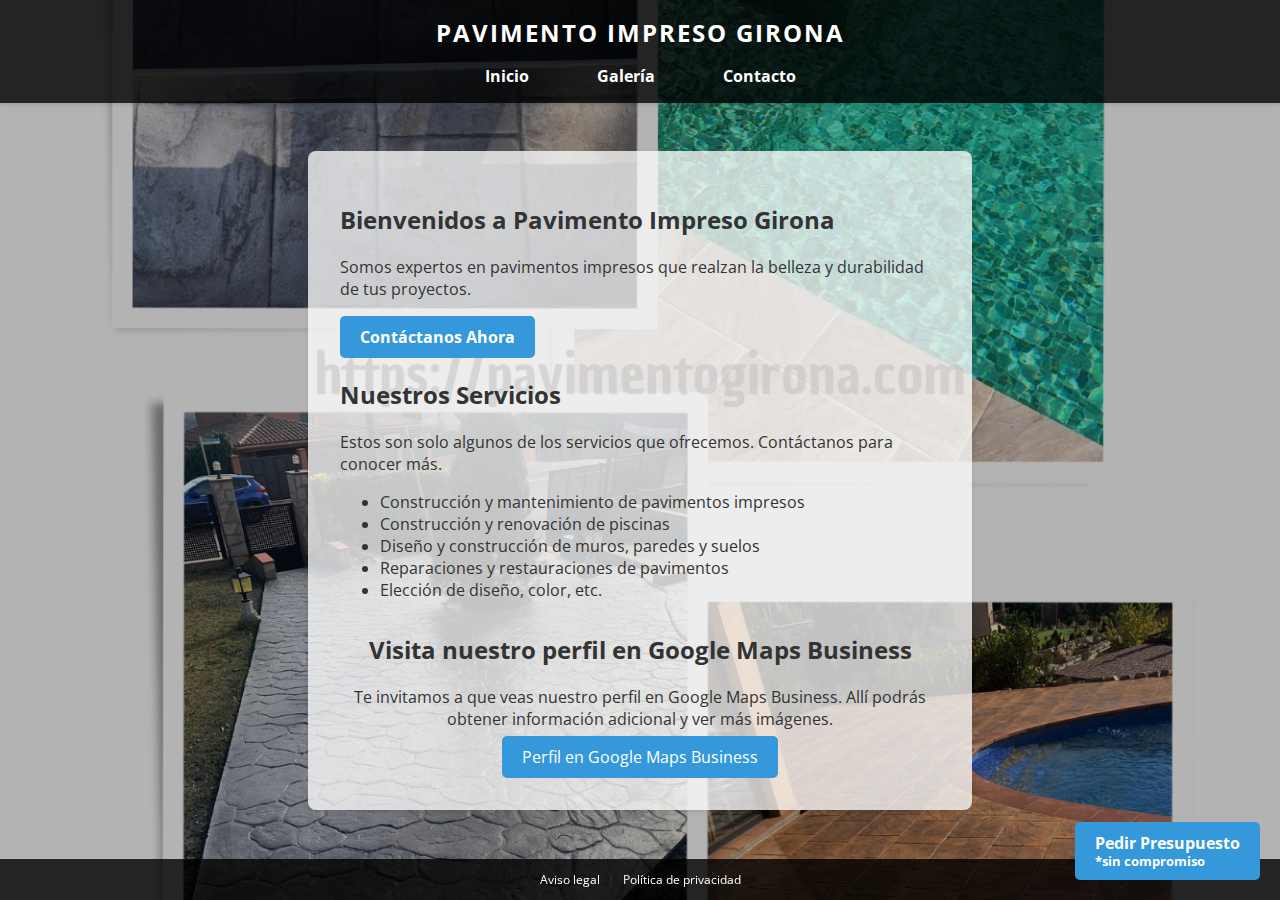
<file: index.html>
<!DOCTYPE html>
<html lang="es">

<head>
    <meta charset="UTF-8">
    <meta name="viewport" content="width=device-width, initial-scale=1.0">
    <title>Pavimento Impreso Girona</title>
    <meta name="description"
        content="Somos expertos en pavimentos impresos en Girona y alrededores. Ofrecemos construcción, mantenimiento y diseño de pavimentos impresos, muros y más. ¡Contáctanos para un presupuesto sin compromiso!">
    <meta name="keywords"
        content="pavimento impreso, Girona, construcción, mantenimiento, diseño, pavimentos, Girona, Figueres, Blanes, Lloret de Mar, Cadaqués, Roses, Tossa de Mar, Palafrugell, Palamós, Olot">
    <meta name="author" content="Pavimento Impreso Girona">
    <meta name="robots" content="index, follow">
    <meta property="og:title" content="Pavimento Impreso Girona">
    <meta property="og:description"
        content="Somos expertos en pavimentos impresos en Girona y alrededores. Ofrecemos construcción, mantenimiento y diseño de pavimentos impresos, muros y más. ¡Contáctanos para un presupuesto sin compromiso!">
    <meta property="og:image" content="/img_pavimentogirona/fondo_pavimentogirona-com.png">
    <meta property="og:url" content="https://www.pavimentogirona.com">
    <meta name="twitter:card" content="summary_large_image">
    <link href="https://fonts.googleapis.com/css2?family=Open+Sans:wght@400;600&display=swap" rel="stylesheet">

    <link rel="icon" href="favicon.ico" type="image/x-icon">

    <!-- Google tag (gtag.js) -->
    <script async src="https://www.googletagmanager.com/gtag/js?id=G-Q6JGJ74P10"></script>
    <script>
        window.dataLayer = window.dataLayer || [];
        function gtag(){dataLayer.push(arguments);}
        gtag('js', new Date());

        gtag('config', 'G-Q6JGJ74P10');
    </script>

    <script type="application/ld+json">
    {
        "@context": "https://schema.org",
        "@type": "LocalBusiness",
        "name": "Pavimento Impreso Girona",
        "description": "Somos expertos en pavimentos impresos en Girona y alrededores. Ofrecemos construcción, mantenimiento y diseño de pavimentos impresos, muros y más.",
        "image": "https://www.pavimentogirona.com/img_pavimentogirona/fondo_pavimentogirona-com.png",
        "address": {
            "@type": "PostalAddress",
            "addressLocality": "Girona",
            "addressRegion": "Catalonia",
            "addressCountry": "Spain"
        },
        "telephone": "+34 664 844 830",
        "url": "https://www.pavimentogirona.com"
    }
    </script>

    <style>
        body {
            font-family: 'Open Sans', sans-serif;
            margin: 0;
            color: #333;
            background: #f1f1f1 url('/img_pavimentogirona/fondo_pavimentogirona-com.png') center/cover no-repeat fixed;
        }

        header {
            background-color: rgba(0, 0, 0, 0.8);
            color: white;
            padding: 1rem 0;
            text-align: center;
            position: sticky;
            top: 0;
            z-index: 1000;
            box-shadow: 0 2px 4px rgba(0, 0, 0, 0.1);
            display: flex;
            flex-direction: column;
            align-items: center;
        }

        header h1 {
            margin: 0;
            font-weight: 700;
            font-size: 1.5rem;
            letter-spacing: 2px;
            text-transform: uppercase;
        }

        header nav {
            margin-top: 1rem;
        }

        header nav a {
            color: white;
            text-decoration: none;
            font-weight: bold;
            margin: 0 1rem;
            padding: 0.5rem 1rem;
            border-radius: 5px;
            position: relative;
            transition: background-color 0.3s ease;
        }

        header nav a:hover {
            background-color: rgba(255, 255, 255, 0.2);
        }

        header nav a::after {
            content: '';
            position: absolute;
            bottom: -3px;
            left: 0;
            width: 100%;
            height: 2px;
            background-color: transparent;
            transition: background-color 0.3s ease;
        }

        header nav a:hover::after {
            background-color: white;
        }

        main {
            padding: 2rem;
            background-color: #ffffffc2;
            box-shadow: 0 2px 4px rgba(0, 0, 0, 0.1);
            border-radius: 8px;
            max-width: 600px;
            margin: 3rem auto 2rem;
        }

        @media (max-width: 768px) {
            main {
                max-width: 80%;
            }
        }

        #google-maps {
            text-align: center;
            margin-top: 2rem;
        }

        #google-maps a {
            display: inline-block;
            margin-top: -15px;
            padding: 10px 20px;
            background-color: #3498db;
            color: white;
            text-decoration: none;
            border-radius: 5px;
            transition: background-color 0.3s ease;
        }

        #google-maps a:hover {
            background-color: #2980b9;
        }

        .contact-buttons {
            position: fixed;
            bottom: 20px;
            right: 20px;
            z-index: 1000;
            transition: all 0.3s ease-in-out;
            /* Animación suave */
        }

        .btn-request-quote {
            display: inline-block;
            background-color: #3498db;
            color: #fff;
            padding: 10px 20px;
            border-radius: 5px;
            text-decoration: none;
            font-weight: bold;
        }

        .btn-request-quote span {
            font-size: 0.8em;
            display: block;
            margin-top: -20px;
        }

        .sticky {
            position: static;
            transition: all 0.3s ease-in-out;
            /* Animación suave */
        }

        footer {
            text-align: center;
            padding: -15px;
            background-color: rgba(0, 0, 0, 0.8);
            position: fixed;
            width: 100%;
            bottom: 0;
            font-size: 12px;
        }

        footer a {
            text-decoration: none;
            color: white;
            margin: 0 5px;
        }

        footer a:hover {
            text-decoration: underline;
        }

        .fade-in {
            opacity: 0;
            transition: opacity 1s ease-in-out;
        }

        .fade-in.visible {
            opacity: 1;
        }

        .slide-in {
            transform: translateY(-100%);
            transition: transform 1s ease-in-out;
        }

        .slide-in.visible {
            transform: translateY(0);
        }

        .zoom-in {
            transform: scale(0);
            transition: transform 1s ease-in-out;
        }

        .zoom-in.visible {
            transform: scale(1);
        }
    </style>
</head>

<body>
    <header>
        <h1 class="header-title">Pavimento Impreso Girona</h1>
        <nav>
            <a href="#home" class="nav-link">Inicio</a>
            <a href="galeria.html" class="nav-link">Galería</a>
            <a href="contact.html" class="nav-link">Contacto</a>
        </nav>
    </header>
    <main>
        <div class="content fade-in">
            <section id="home" class="slide-in">
                <h2>Bienvenidos a Pavimento Impreso Girona</h2>
                <p>Somos expertos en pavimentos impresos que realzan la belleza y durabilidad de tus proyectos.</p>
                <a href="contact.html" class="btn-request-quote">Contáctanos Ahora</a>
            </section>
            <section id="services" class="zoom-in">
                <h2>Nuestros Servicios</h2>
                <p>Estos son solo algunos de los servicios que ofrecemos. Contáctanos para conocer más.</p>
                <ul>
                    <li>Construcción y mantenimiento de pavimentos impresos</li>
                    <li>Construcción y renovación de piscinas</li>
                    <li>Diseño y construcción de muros, paredes y suelos</li>
                    <li>Reparaciones y restauraciones de pavimentos</li>
                    <li>Elección de diseño, color, etc.</li>
                </ul>
            </section>
            <section id="google-maps" class="fade-in">
                <h2>Visita nuestro perfil en Google Maps Business</h2>
                <p>Te invitamos a que veas nuestro perfil en Google Maps Business. Allí podrás obtener información
                    adicional y ver más imágenes.</p>
                <a href="https://maps.app.goo.gl/RmRuY1nch74ha8w69" target="_blank">Perfil en Google Maps Business</a>
            </section>
        </div>
    </main>

    <!-- Botón para pedir presupuesto -->
    <div class="contact-buttons">
        <a href="tel:+34664844830" class="btn-request-quote">Pedir Presupuesto <span class="h2r"><br>*sin
                compromiso</span></a>
    </div>

    <script src="animations.js"></script>

    <footer>
        <p><a href="/av_html/ap.html">Aviso legal</a> | <a href="av_html/ap.html">Política de privacidad</a>
        </p>
    </footer>
</body>

</html>
</file>
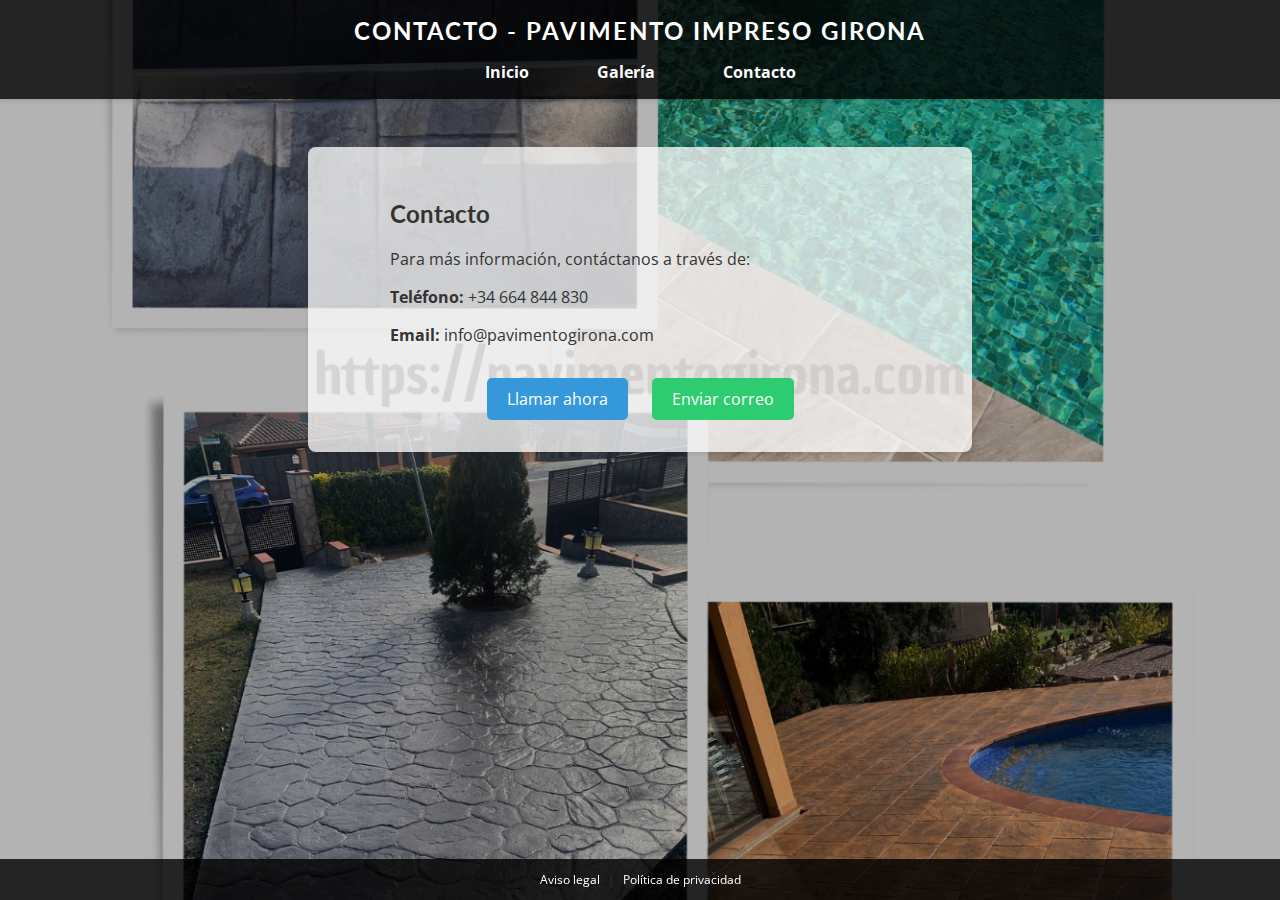
<file: contact.html>
<!DOCTYPE html>
<html lang="es">

<head>
    <meta charset="UTF-8">
    <meta name="viewport" content="width=device-width, initial-scale=1.0">
    <title>Pavimento Impreso Girona</title>
    <meta name="description"
        content="Somos expertos en pavimentos impresos en Girona y alrededores. Ofrecemos construcción, mantenimiento y diseño de pavimentos impresos, muros y más. ¡Contáctanos para un presupuesto sin compromiso!">
    <meta name="keywords"
        content="pavimento impreso, Girona, construcción, mantenimiento, diseño, pavimentos, Girona, Figueres, Blanes, Lloret de Mar, Cadaqués, Roses, Tossa de Mar, Palafrugell, Palamós, Olot">
    <meta name="author" content="Pavimento Impreso Girona">
    <link href="https://fonts.googleapis.com/css2?family=Lato:wght@400;700&family=Open+Sans:wght@400;600&display=swap"
        rel="stylesheet">
    <link rel="stylesheet" href="https://cdnjs.cloudflare.com/ajax/libs/animate.css/4.1.1/animate.min.css">

    <link rel="icon" href="favicon.ico" type="image/x-icon">

    <!-- Google tag (gtag.js) -->
    <script async src="https://www.googletagmanager.com/gtag/js?id=G-Q6JGJ74P10"></script>
    <script>
        window.dataLayer = window.dataLayer || [];
        function gtag(){dataLayer.push(arguments);}
        gtag('js', new Date());

        gtag('config', 'G-Q6JGJ74P10');
    </script>

    <style>
        body {
            font-family: 'Open Sans', sans-serif;
            margin: 0;
            padding: 0;
            color: #333;
            background-color: #f1f1f1;
            background-image: url('/img_pavimentogirona/fondo_pavimentogirona-com.png');
            background-position: center;
            background-size: cover;
            background-repeat: no-repeat;
            background-attachment: fixed;
        }

        header {
            background-color: rgba(0, 0, 0, 0.8);
            color: white;
            padding: 1rem 0;
            text-align: center;
            position: sticky;
            top: 0;
            z-index: 1000;
            box-shadow: 0 2px 4px rgba(0, 0, 0, 0.1);
        }

        header h1 {
            margin: 0;
            font-family: 'Lato', sans-serif;
            font-weight: 700;
            font-size: 1.5rem;
            letter-spacing: 2px;
            text-transform: uppercase;
        }

        header nav {
            margin-top: 1rem;
        }

        header nav a {
            color: white;
            text-decoration: none;
            font-weight: bold;
            margin: 0 1rem;
            padding: 0.5rem 1rem;
            border-radius: 5px;
            transition: background-color 0.3s ease;
            position: relative;
        }

        header nav a::after {
            content: '';
            position: absolute;
            bottom: -3px;
            left: 0;
            width: 100%;
            height: 2px;
            background-color: transparent;
            transition: background-color 0.3s ease;
        }

        header nav a:hover::after {
            background-color: white;
        }


        h2 {
            font-family: 'Lato', sans-serif;
        }

        main {
            padding: 2rem;
            background-color: #ffffffc2;
            box-shadow: 0 2px 4px rgba(0, 0, 0, 0.1);
            border-radius: 8px;
            max-width: 600px;
            margin: 3rem auto 2rem;
        }

        .content {
            max-width: 500px;
            margin: 0 auto;
        }

        .contact-buttons {
            text-align: center;
            margin-top: 2rem;
        }

        .btn-call,
        .btn-email {
            display: inline-block;
            padding: 10px 20px;
            margin: 0 10px;
            border: none;
            border-radius: 5px;
            font-size: 16px;
            text-decoration: none;
            transition: background-color 0.3s ease;
        }

        .btn-call {
            background-color: #3498db;
            color: white;
        }

        .btn-email {
            background-color: #2ecc71;
            color: white;
        }

        .btn-call:hover,
        .btn-email:hover {
            background-color: #2980b9;
        }

        footer {
            text-align: center;
            padding: -15px;
            background-color: rgba(0, 0, 0, 0.8);
            position: fixed;
            width: 100%;
            bottom: 0;
            font-size: 12px;
        }

        footer a {
            text-decoration: none;
            color: white;
            margin: 0 5px;
        }

        footer a:hover {
            text-decoration: underline;
        }

        .fade-in {
            opacity: 0;
            transition: opacity 1s ease-in-out;
        }

        .fade-in.visible {
            opacity: 1;
        }

        .slide-in {
            transform: translateY(-100%);
            transition: transform 1s ease-in-out;
        }

        .slide-in.visible {
            transform: translateY(0);
        }

        .zoom-in {
            transform: scale(0);
            transition: transform 1s ease-in-out;
        }

        .zoom-in.visible {
            transform: scale(1);
        }
    </style>
</head>

<body>
    <header>
        <h1 class="header-title">Contacto - Pavimento Impreso Girona</h1>
        <nav>
            <a href="index.html" class="nav-link">Inicio</a>
            <a href="galeria.html" class="nav-link">Galería</a>
            <a href="contact.html" class="nav-link">Contacto</a>
        </nav>
    </header>
    <main class="animate__animated animate__fadeInUp fade-in">
        <div class="content slide-in">
            <h2>Contacto</h2>
            <p>Para más información, contáctanos a través de:</p>
            <p><strong>Teléfono:</strong> +34 664 844 830</p>
            <p><strong>Email:</strong> info@pavimentogirona.com</p>

            <!-- Botones de acción -->
            <div class="contact-buttons zoom-in">
                <a href="tel:+34664844830" class="btn-call">Llamar ahora</a>
                <a href="mailto:info@pavimentogirona.com" class="btn-email">Enviar correo</a>
            </div>
        </div>
    </main>


    <footer>
        <p><a href="/av_html/ap.html">Aviso legal</a> | <a href="av_html/ap.html">Política de privacidad</a>
        </p>
    </footer>

    <script src="animations.js"></script>

</body>

</html>
</file>
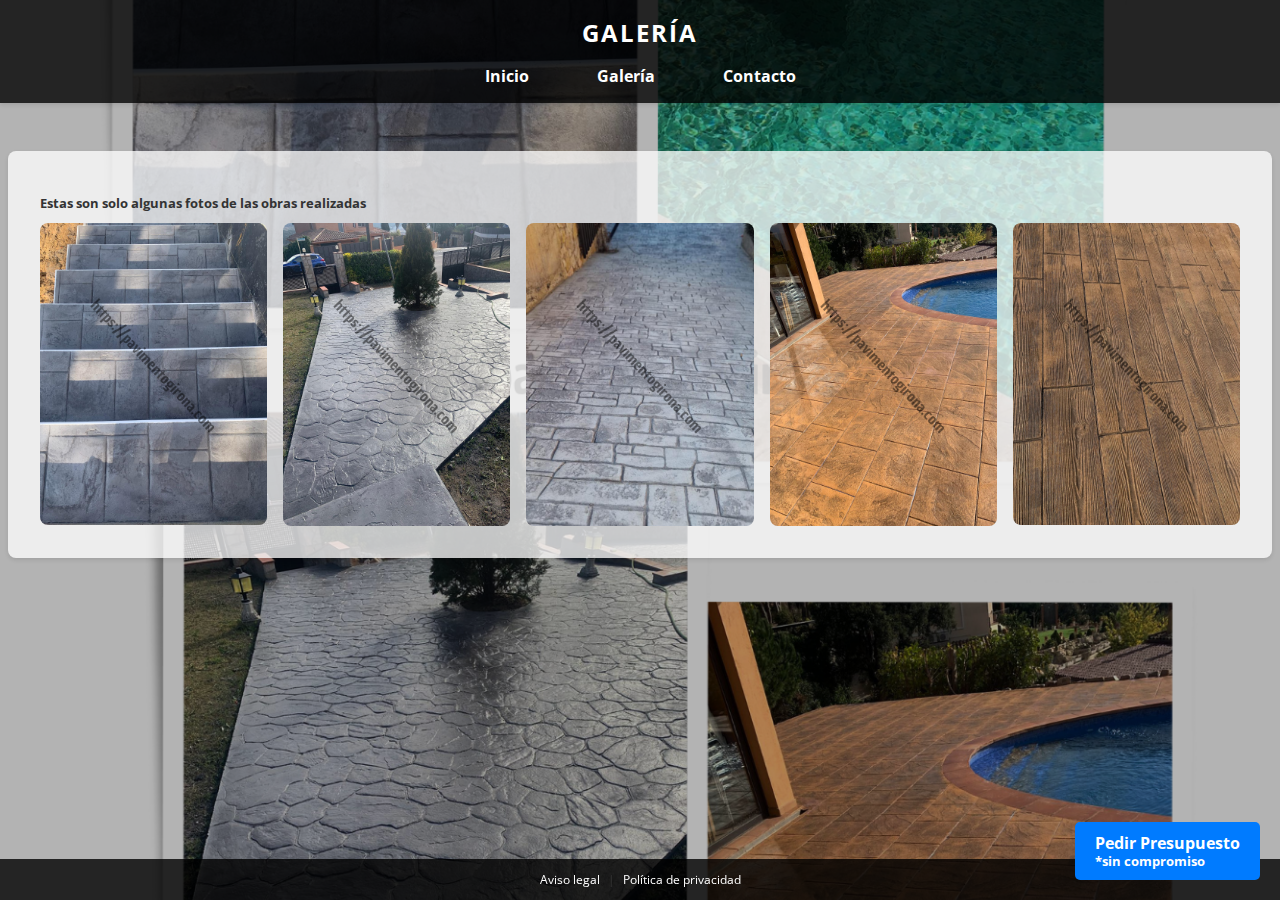
<file: galeria.html>
<!DOCTYPE html>
<html lang="es">

<head>
    <meta charset="UTF-8">
    <meta name="viewport" content="width=device-width, initial-scale=1.0">
    <title>Galería - Pavimento Impreso Girona</title>
    <meta name="description" content="Descubre nuestra galería de pavimentos impresos en Girona y alrededores.">
    <meta name="keywords" content="galería, pavimento impreso, Girona, proyectos, imágenes">
    <meta name="author" content="Pavimento Impreso Girona">
    <meta name="robots" content="index, follow">
    <meta property="og:title" content="Galería - Pavimento Impreso Girona">
    <meta property="og:description" content="Descubre nuestra galería de pavimentos impresos en Girona y alrededores.">
    <meta property="og:image" content="/img_pavimentogirona/fondo_pavimentogirona-com.png">
    <meta property="og:url" content="https://www.pavimentogirona.com/galeria.html">
    <meta name="twitter:card" content="summary_large_image">
    <link href="https://fonts.googleapis.com/css2?family=Open+Sans:wght@400;600&display=swap" rel="stylesheet">

    <link rel="icon" href="favicon.ico" type="image/x-icon">

    <!-- Google tag (gtag.js) -->
    <script async src="https://www.googletagmanager.com/gtag/js?id=G-Q6JGJ74P10"></script>
    <script>
        window.dataLayer = window.dataLayer || [];
        function gtag(){dataLayer.push(arguments);}
        gtag('js', new Date());

        gtag('config', 'G-Q6JGJ74P10');
    </script>

    <script type="application/ld+json">
    {
        "@context": "https://schema.org",
        "@type": "ImageGallery",
        "name": "Galería - Pavimento Impreso Girona",
        "description": "Descubre nuestra galería de pavimentos impresos en Girona y alrededores.",
        "image": [
            "https://www.pavimentogirona.com/img_pavimentogirona/img1.png",
            "https://www.pavimentogirona.com/img_pavimentogirona/img2.png",
            "https://www.pavimentogirona.com/img_pavimentogirona/img3.png",
            "https://www.pavimentogirona.com/img_pavimentogirona/img4.png",
            "https://www.pavimentogirona.com/img_pavimentogirona/img5.png"
        ],
        "url": "https://www.pavimentogirona.com/galeria.html"
    }
    </script>

    <style>
        body {
            font-family: 'Open Sans', sans-serif;
            margin: 0;
            color: #333;
            background: #f1f1f1 url('/img_pavimentogirona/fondo_pavimentogirona-com.png') center/cover no-repeat fixed;
        }

        header {
            background-color: rgba(0, 0, 0, 0.8);
            color: white;
            padding: 1rem 0;
            text-align: center;
            position: sticky;
            top: 0;
            z-index: 1000;
            box-shadow: 0 2px 4px rgba(0, 0, 0, 0.1);
        }

        header h1 {
            margin: 0;
            font-weight: 700;
            font-size: 1.5rem;
            letter-spacing: 2px;
            text-transform: uppercase;
        }

        header nav {
            margin-top: 1rem;
        }

        header nav a {
            color: white;
            text-decoration: none;
            font-weight: bold;
            margin: 0 1rem;
            padding: 0.5rem 1rem;
            border-radius: 5px;
            position: relative;
        }

        header nav a::after {
            content: '';
            position: absolute;
            bottom: -3px;
            left: 0;
            width: 100%;
            height: 2px;
            background-color: transparent;
        }

        header nav a:hover::after {
            background-color: white;
        }

        main {
            padding: 2rem;
            background-color: #ffffffc2;
            box-shadow: 0 2px 4px rgba(0, 0, 0, 0.1);
            border-radius: 8px;
            max-width: 1200px;
            margin: 3rem auto;
            opacity: 0;
            transform: translateY(20px);
            animation: fadeIn 1s forwards;
        }

        .gallery {
            display: grid;
            grid-template-columns: repeat(auto-fill, minmax(200px, 1fr));
            gap: 1rem;
        }

        .gallery img {
            width: 100%;
            border-radius: 8px;
            transition: transform 0.3s, box-shadow 0.3s;
            cursor: pointer;
        }

        .gallery img:hover {
            transform: scale(1.1);
            box-shadow: 0 4px 8px rgba(0, 0, 0, 0.2);
        }

        @media (max-width: 768px) {
            main {
                max-width: 90%;
            }

            .gallery {
                grid-template-columns: repeat(auto-fill, minmax(150px, 1fr));
            }
        }

        .contact-buttons {
            position: fixed;
            bottom: 20px;
            right: 20px;
            z-index: 1000;
            transition: transform 0.3s ease-in-out;
        }

        .btn-request-quote {
            display: inline-block;
            background-color: #007bff;
            color: #fff;
            padding: 10px 20px;
            border-radius: 5px;
            text-decoration: none;
            font-weight: bold;
            transition: background-color 0.3s ease, transform 0.3s ease;
        }

        .btn-request-quote:hover {
            background-color: #0056b3;
            transform: scale(1.1);
        }

        .btn-request-quote span {
            font-size: 0.8em;
            display: block;
            margin-top: -20px;
        }

        @keyframes fadeIn {
            to {
                opacity: 1;
                transform: translateY(0);
            }
        }

        @keyframes fadeInImages {
            from {
                opacity: 0;
                transform: scale(0.9);
            }

            to {
                opacity: 1;
                transform: scale(1);
            }
        }

        .gallery img {
            animation: fadeInImages 1s ease-in-out;
        }

        .gallery img:nth-child(1) {
            animation-delay: 0.1s;
        }

        .gallery img:nth-child(2) {
            animation-delay: 0.2s;
        }

        .gallery img:nth-child(3) {
            animation-delay: 0.3s;
        }

        .gallery img:nth-child(4) {
            animation-delay: 0.4s;
        }

        .gallery img:nth-child(5) {
            animation-delay: 0.5s;
        }

        /* Modal Styles */
        .modal {
            display: none;
            position: fixed;
            z-index: 1001;
            padding-top: 60px;
            left: 0;
            top: 0;
            width: 100%;
            height: 100%;
            overflow: auto;
            background-color: rgba(0, 0, 0, 0.9);
            animation: fadeInModal 0.5s forwards;
        }

        .modal-content {
            margin: auto;
            display: block;
            width: 80%;
            max-width: 700px;
        }

        .modal-content,
        .close {
            animation: zoom 0.6s;
        }

        .close {
            position: absolute;
            top: 15px;
            right: 35px;
            color: #fff;
            font-size: 40px;
            font-weight: bold;
            transition: 0.3s;
        }

        .close:hover,
        .close:focus {
            color: #bbb;
            text-decoration: none;
            cursor: pointer;
        }

        @keyframes zoom {
            from {
                transform: scale(0)
            }

            to {
                transform: scale(1)
            }
        }

        @keyframes fadeInModal {
            from {
                opacity: 0
            }

            to {
                opacity: 1
            }
        }

        footer {
            text-align: center;
            padding: -15px;
            background-color: rgba(0, 0, 0, 0.8);
            position: fixed;
            width: 100%;
            bottom: 0;
            font-size: 12px;
        }

        footer a {
            text-decoration: none;
            color: white;
            margin: 0 5px;
        }

        footer a:hover {
            text-decoration: underline;
        }

        .h2main {
            font-size: 13px;
        }

        .fade-in {
            opacity: 0;
            transition: opacity 1s ease-in-out;
        }

        .fade-in.visible {
            opacity: 1;
        }

        .slide-in {
            transform: translateY(-100%);
            transition: transform 1s ease-in-out;
        }

        .slide-in.visible {
            transform: translateY(0);
        }

        .zoom-in {
            transform: scale(0);
            transition: transform 1s ease-in-out;
        }

        .zoom-in.visible {
            transform: scale(1);
        }
    </style>
</head>

<body>
    <header>
        <h1 class="header-title">Galería</h1>
        <nav>
            <a href="index.html" class="nav-link">Inicio</a>
            <a href="galeria.html" class="nav-link">Galería</a>
            <a href="contact.html" class="nav-link">Contacto</a>
        </nav>
    </header>
    <main class="fade-in">
        <h2 class="h2main slide-in">Estas son solo algunas fotos de las obras realizadas</h2>
        <section class="gallery zoom-in">
            <img src="/img_pavimentogirona/img1.png" alt="Pavimento Impreso Girona Imagen 1" onclick="openModal(this)">
            <img src="/img_pavimentogirona/img2.png" alt="Pavimento Impreso Girona Imagen 2" onclick="openModal(this)">
            <img src="/img_pavimentogirona/img3.png" alt="Pavimento Impreso Girona Imagen 3" onclick="openModal(this)">
            <img src="/img_pavimentogirona/img4.png" alt="Pavimento Impreso Girona Imagen 4" onclick="openModal(this)">
            <img src="/img_pavimentogirona/img5.png" alt="Pavimento Impreso Girona Imagen 5" onclick="openModal(this)">
        </section>
    </main>

    <div id="myModal" class="modal">
        <span class="close" onclick="closeModal()">&times;</span>
        <img class="modal-content" id="img01">
    </div>

    <!-- Botón para pedir presupuesto -->
    <div class="contact-buttons">
        <a href="tel:+34664844830" class="btn-request-quote">Pedir Presupuesto <span class="h2r"><br>*sin
                compromiso</span></a>
    </div>

    <script src="animations.js"></script>

    <script>
        window.onscroll = function () { scrollFunction(); animateOnScroll(); };

        function scrollFunction() {
            if (document.body.scrollTop > 20 || document.documentElement.scrollTop > 20) {
                document.querySelector(".contact-buttons").style.transform = "translateY(0)";
            } else {
                document.querySelector(".contact-buttons").style.transform = "translateY(20px)";
            }
        }

        function openModal(element) {
            document.getElementById("myModal").style.display = "block";
            document.getElementById("img01").src = element.src;
        }

        function closeModal() {
            document.getElementById("myModal").style.display = "none";
        }
    </script>


    <footer>
        <p><a href="/av_html/ap.html">Aviso legal</a> | <a href="av_html/ap.html">Política de privacidad</a>
        </p>
    </footer>
</body>

</html>
</file>
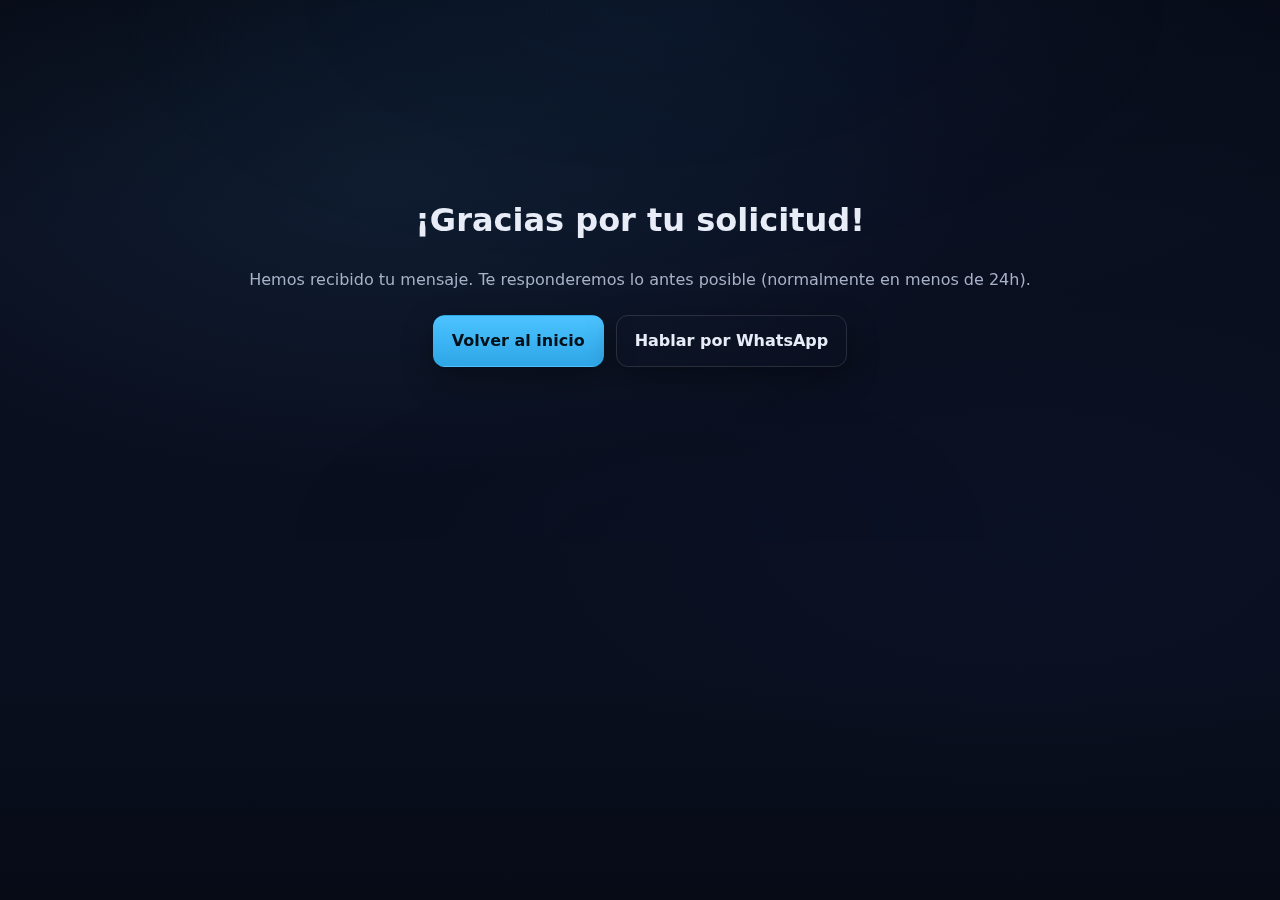
<file: thank-you.html>
<!DOCTYPE html>
<html lang="es">
<head>
    <meta charset="utf-8">
    <meta name="viewport" content="width=device-width, initial-scale=1">
    <title>Gracias | Pavimento impreso Girona</title>
    <meta name="robots" content="noindex">
    <link rel="stylesheet" href="assets/css/styles.css">
    <link rel="icon" href="assets/img/favicon.ico" type="image/x-icon">
    <link rel="shortcut icon" href="assets/img/favicon.ico">

    <!-- Google tag (gtag.js) -->
    <script async src="https://www.googletagmanager.com/gtag/js?id=AW-17706570558">
    </script>
    <script>
      window.dataLayer = window.dataLayer || [];
      function gtag(){dataLayer.push(arguments);}
      gtag('js', new Date());

      gtag('config', 'AW-17706570558');
    </script>
    <!-- Event snippet for Page view conversion page -->
    <script>
      gtag('event', 'conversion', {'send_to': 'AW-17706570558/P_W6CLW6yLobEL6mk_tB'});
    </script>
    <!-- Event snippet for Page view conversion page -->
    <script>
    function gtag_report_conversion(url) {
      var callback = function () {
        if (typeof(url) != 'undefined' && url) {
          // Si es un hash/ancla, no redirigir (dejar que el navegador maneje el scroll)
          if (url.indexOf('#') === 0) {
            return;
          }
          // Si es una URL externa o absoluta, abrir normalmente
          if (url.indexOf('http') === 0 || url.indexOf('//') === 0) {
            window.location = url;
          } else {
            // URL relativa
            window.location.href = url;
          }
        }
      };
      gtag('event', 'conversion', {
          'send_to': 'AW-17706570558/P_W6CLW6yLobEL6mk_tB',
          'event_callback': callback
      });
      return false;
    }
    </script>
</head>
<body>
    <main class="section" style="min-height:60vh; display:flex; align-items:center;">
        <div class="container" data-animate>
            <header class="section-header" style="text-align:center">
                <h1>¡Gracias por tu solicitud!</h1>
                <p>Hemos recibido tu mensaje. Te responderemos lo antes posible (normalmente en menos de 24h).</p>
            </header>
            <div style="display:flex; gap:12px; justify-content:center;">
                <a class="btn btn-primary" href="index.html#inicio">Volver al inicio</a>
                <a class="btn btn-outline" href="https://wa.me/34664844830" target="_blank" rel="noopener">Hablar por WhatsApp</a>
            </div>
        </div>
    </main>
    <script src="assets/js/main.js"></script>
</body>
</html>
</file>
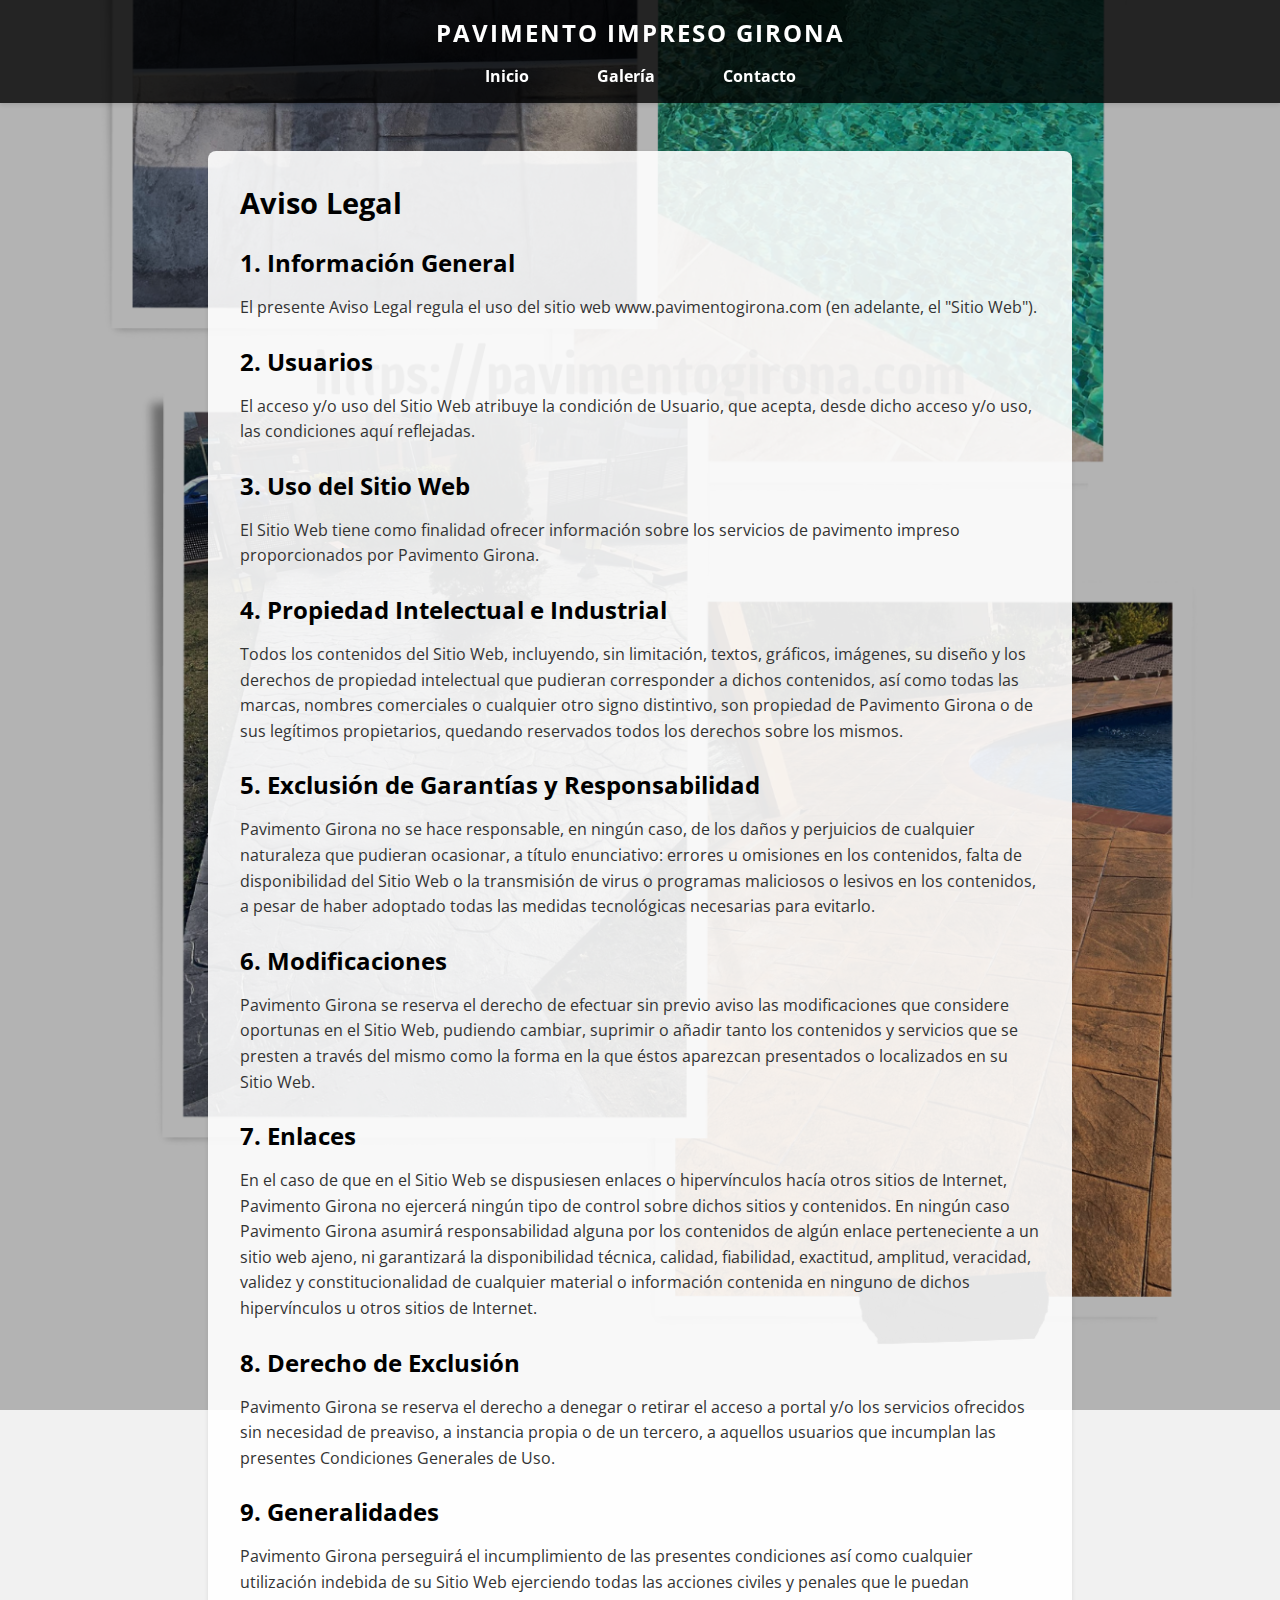
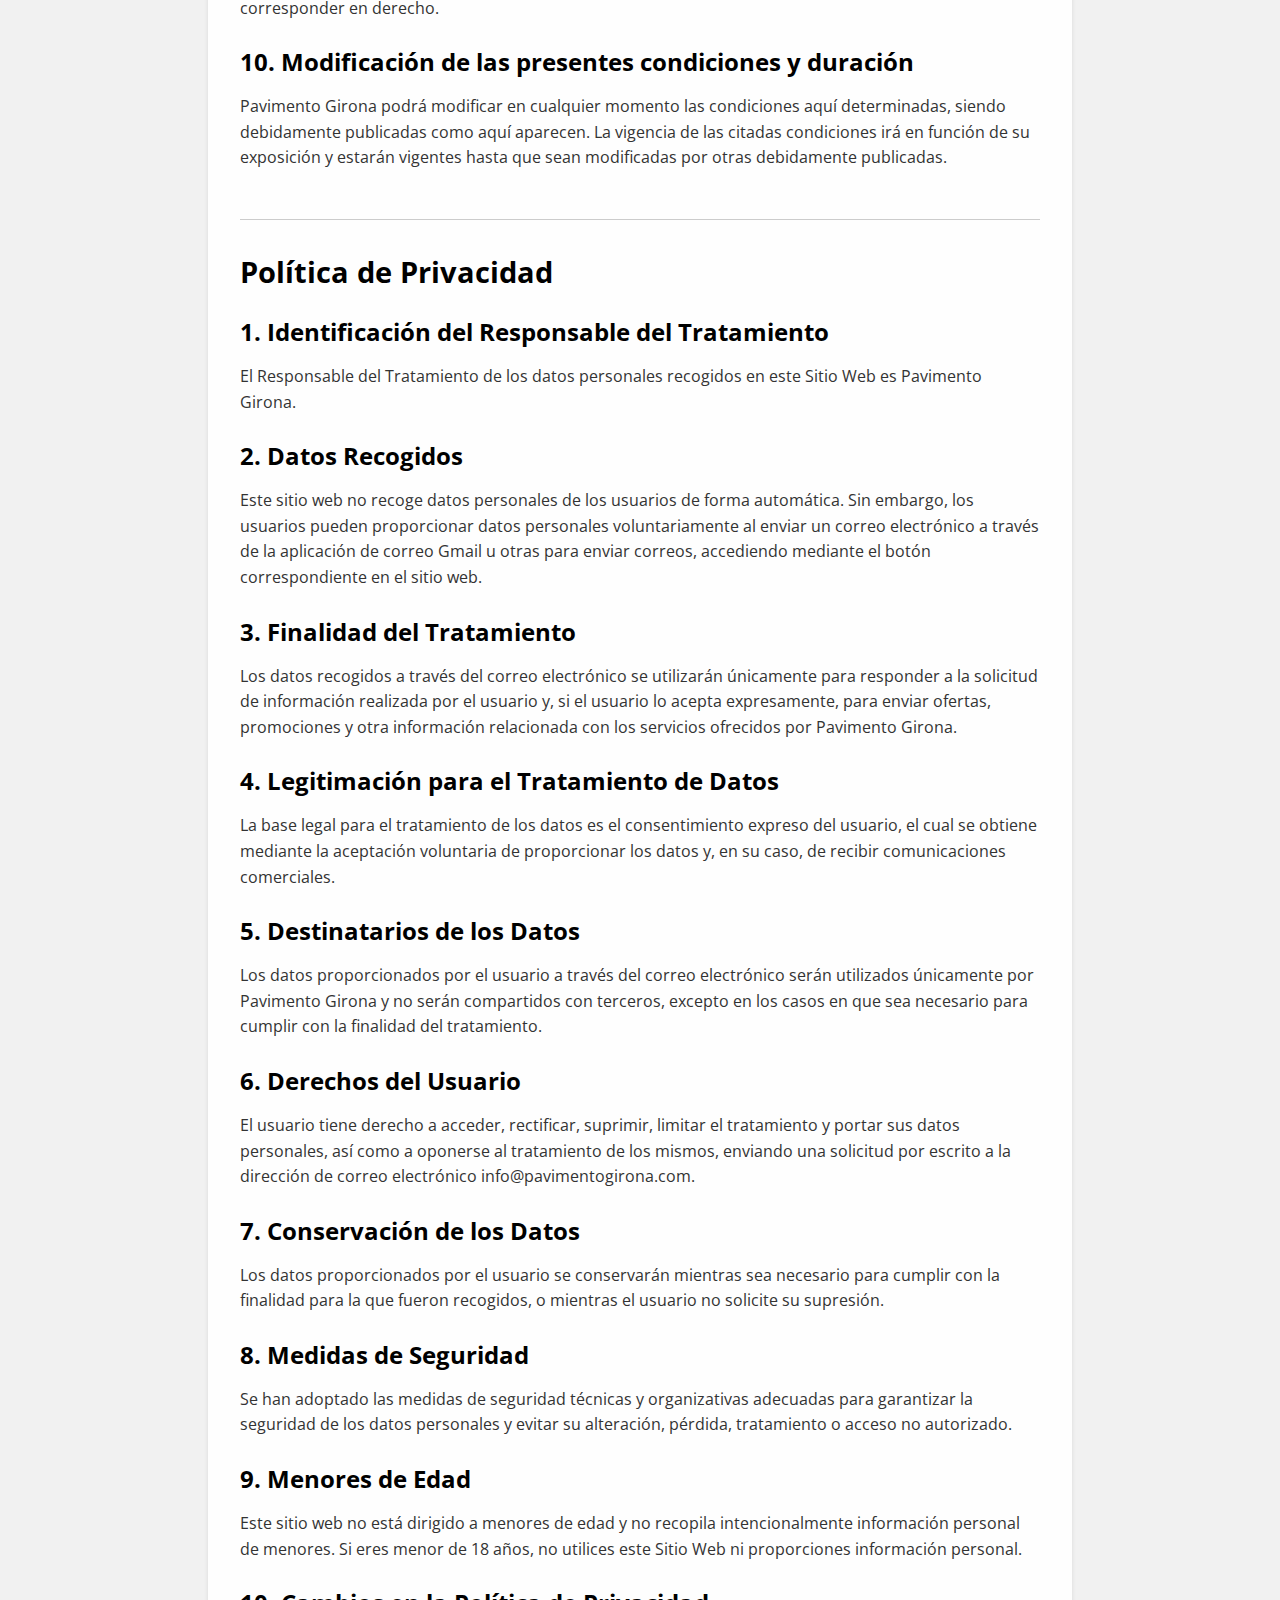
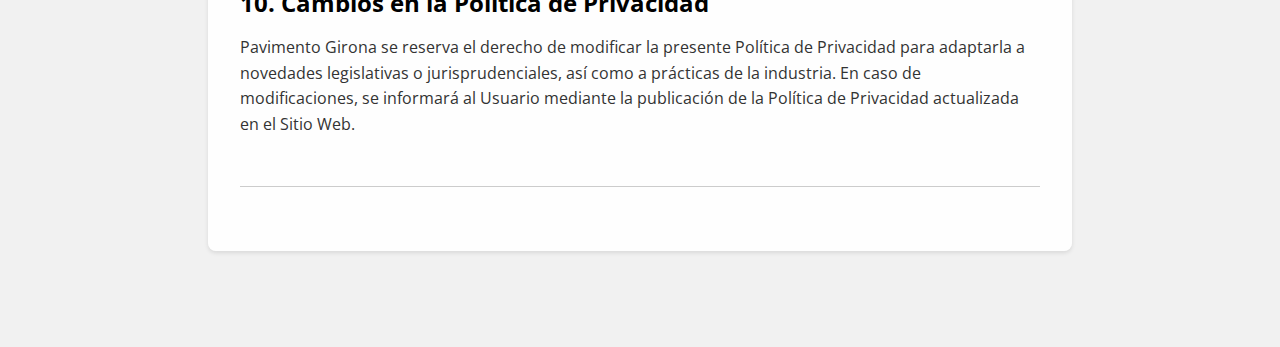
<file: av_html/ap.html>
<!DOCTYPE html>
<html lang="es">

<head>
    <meta charset="UTF-8">
    <meta name="viewport" content="width=device-width, initial-scale=1.0">
    <title>Pavimento Impreso Girona</title>
    <meta name="description"
        content="Somos expertos en pavimentos impresos en Girona y alrededores. Ofrecemos construcción, mantenimiento y diseño de pavimentos impresos, muros y más. ¡Contáctanos para un presupuesto sin compromiso!">
    <meta name="keywords"
        content="pavimento impreso, Girona, construcción, mantenimiento, diseño, pavimentos, Girona, Figueres, Blanes, Lloret de Mar, Cadaqués, Roses, Tossa de Mar, Palafrugell, Palamós, Olot">
    <meta name="author" content="Pavimento Impreso Girona">
    <link href="https://fonts.googleapis.com/css2?family=Open+Sans:wght@400;600&display=swap" rel="stylesheet">

    <link rel="icon" href="favicon.ico" type="image/x-icon">

    <!-- Google tag (gtag.js) -->
    <script async src="https://www.googletagmanager.com/gtag/js?id=G-Q6JGJ74P10"></script>
    <script>
        window.dataLayer = window.dataLayer || [];
        function gtag(){dataLayer.push(arguments);}
        gtag('js', new Date());

        gtag('config', 'G-Q6JGJ74P10');
    </script>

    <style>
        /* Estilos para el cuerpo y el header */
        body {
            font-family: 'Open Sans', sans-serif;
            margin: 0;
            padding: 0;
            background: #f1f1f1 url('/img_pavimentogirona/fondo_pavimentogirona-com.png') center/cover no-repeat fixed;
            color: #333;
        }

        header {
            background-color: rgba(0, 0, 0, 0.8);
            color: white;
            padding: 1rem 0;
            text-align: center;
            position: sticky;
            top: 0;
            z-index: 1000;
            box-shadow: 0 2px 4px rgba(0, 0, 0, 0.1);
        }

        header h1 {
            margin: 0;
            font-weight: 700;
            font-size: 1.5rem;
            letter-spacing: 2px;
            text-transform: uppercase;
        }

        header nav {
            margin-top: 1rem;
        }

        header nav a {
            color: white;
            text-decoration: none;
            font-weight: bold;
            margin: 0 1rem;
            padding: 0.5rem 1rem;
            border-radius: 5px;
            position: relative;
            transition: background-color 0.3s;
        }

        header nav a:hover {
            background-color: rgba(255, 255, 255, 0.2);
        }

        /* Estilos para el contenido principal */
        main {
            padding: 2rem;
            background-color: rgba(255, 255, 255, 0.9);
            box-shadow: 0 2px 4px rgba(0, 0, 0, 0.1);
            border-radius: 8px;
            max-width: 800px;
            margin: 3rem auto 6rem;
            /* Ajuste de margen inferior para dejar espacio para el footer */
        }

        main h1,
        main h2 {
            margin-top: 0;
        }

        main p {
            margin-bottom: 1rem;
        }

        main ul {
            list-style-type: none;
            padding: 0;
        }

        main ul li {
            margin-bottom: 0.5rem;
        }

        /* Estilos para la sección de aviso legal y política de privacidad */
        #aviso-legal,
        #politica-privacidad {
            margin-bottom: 2rem;
            padding-bottom: 2rem;
            border-bottom: 1px solid #ccc;
        }

        #aviso-legal h1,
        #politica-privacidad h1 {
            margin-bottom: 1rem;
            font-size: 1.8rem;
            color: black;
        }

        #aviso-legal h2,
        #politica-privacidad h2 {
            margin-top: 1.5rem;
            margin-bottom: 1rem;
            font-size: 1.5rem;
            color: black;
        }

        #aviso-legal p,
        #politica-privacidad p {
            margin-bottom: 1rem;
            line-height: 1.6;
        }
    </style>
</head>

<body>
    <header>
        <h1>Pavimento Impreso Girona</h1>
        <nav>
            <a href="/index.html" class="nav-link">Inicio</a>
            <a href="/galeria.html" class="nav-link">Galería</a>
            <a href="/contact.html" class="nav-link">Contacto</a>
        </nav>
    </header>

    <main>
        <section id="aviso-legal">
            <h1>Aviso Legal</h1>
            <h2>1. Información General</h2>
            <p>El presente Aviso Legal regula el uso del sitio web www.pavimentogirona.com (en adelante, el "Sitio
                Web").</p>

            <h2>2. Usuarios</h2>
            <p>El acceso y/o uso del Sitio Web atribuye la condición de Usuario, que acepta, desde dicho acceso y/o uso,
                las condiciones aquí reflejadas.</p>

            <h2>3. Uso del Sitio Web</h2>
            <p>El Sitio Web tiene como finalidad ofrecer información sobre los servicios de pavimento impreso
                proporcionados por Pavimento Girona.</p>

            <h2>4. Propiedad Intelectual e Industrial</h2>
            <p>Todos los contenidos del Sitio Web, incluyendo, sin limitación, textos, gráficos, imágenes, su diseño y
                los derechos de propiedad intelectual que pudieran corresponder a dichos contenidos, así como todas las
                marcas, nombres comerciales o cualquier otro signo distintivo, son propiedad de Pavimento Girona o de
                sus legítimos propietarios, quedando reservados todos los derechos sobre los mismos.</p>

            <h2>5. Exclusión de Garantías y Responsabilidad</h2>
            <p>Pavimento Girona no se hace responsable, en ningún caso, de los daños y perjuicios de cualquier
                naturaleza que pudieran ocasionar, a título enunciativo: errores u omisiones en los contenidos, falta de
                disponibilidad del Sitio Web o la transmisión de virus o programas maliciosos o lesivos en los
                contenidos, a pesar de haber adoptado todas las medidas tecnológicas necesarias para evitarlo.</p>

            <h2>6. Modificaciones</h2>
            <p>Pavimento Girona se reserva el derecho de efectuar sin previo aviso las modificaciones que considere
                oportunas en el Sitio Web, pudiendo cambiar, suprimir o añadir tanto los contenidos y servicios que se
                presten a través del mismo como la forma en la que éstos aparezcan presentados o localizados en su Sitio
                Web.</p>

            <h2>7. Enlaces</h2>
            <p>En el caso de que en el Sitio Web se dispusiesen enlaces o hipervínculos hacía otros sitios de Internet,
                Pavimento Girona no ejercerá ningún tipo de control sobre dichos sitios y contenidos. En ningún caso
                Pavimento Girona asumirá responsabilidad alguna por los contenidos de algún enlace perteneciente a un
                sitio web ajeno, ni garantizará la disponibilidad técnica, calidad, fiabilidad, exactitud, amplitud,
                veracidad, validez y constitucionalidad de cualquier material o información contenida en ninguno de
                dichos hipervínculos u otros sitios de Internet.</p>

            <h2>8. Derecho de Exclusión</h2>
            <p>Pavimento Girona se reserva el derecho a denegar o retirar el acceso a portal y/o los servicios ofrecidos
                sin necesidad de preaviso, a instancia propia o de un tercero, a aquellos usuarios que incumplan las
                presentes Condiciones Generales de Uso.</p>

            <h2>9. Generalidades</h2>
            <p>Pavimento Girona perseguirá el incumplimiento de las presentes condiciones así como cualquier utilización
                indebida de su Sitio Web ejerciendo todas las acciones civiles y penales que le puedan corresponder en
                derecho.</p>

            <h2>10. Modificación de las presentes condiciones y duración</h2>
            <p>Pavimento Girona podrá modificar en cualquier momento las condiciones aquí determinadas, siendo
                debidamente publicadas como aquí aparecen. La vigencia de las citadas condiciones irá en función de su
                exposición y estarán vigentes hasta que sean modificadas por otras debidamente publicadas.</p>
        </section>

        <section id="politica-privacidad">
            <h1>Política de Privacidad</h1>
            <h2>1. Identificación del Responsable del Tratamiento</h2>
            <p>El Responsable del Tratamiento de los datos personales recogidos en este Sitio Web es Pavimento Girona.
            </p>

            <h2>2. Datos Recogidos</h2>
            <p>Este sitio web no recoge datos personales de los usuarios de forma automática. Sin embargo, los usuarios
                pueden proporcionar datos personales voluntariamente al enviar un correo electrónico a través de la
                aplicación de correo Gmail u otras para enviar correos, accediendo mediante el botón correspondiente en el sitio web.</p>

            <h2>3. Finalidad del Tratamiento</h2>
            <p>Los datos recogidos a través del correo electrónico se utilizarán únicamente para responder a la
                solicitud de información realizada por el usuario y, si el usuario lo acepta expresamente, para enviar
                ofertas, promociones y otra información relacionada con los servicios ofrecidos por Pavimento Girona.
            </p>

            <h2>4. Legitimación para el Tratamiento de Datos</h2>
            <p>La base legal para el tratamiento de los datos es el consentimiento expreso del usuario, el cual se
                obtiene mediante la aceptación voluntaria de proporcionar los datos y, en su caso, de recibir
                comunicaciones comerciales.</p>

            <h2>5. Destinatarios de los Datos</h2>
            <p>Los datos proporcionados por el usuario a través del correo electrónico serán utilizados únicamente por
                Pavimento Girona y no serán compartidos con terceros, excepto en los casos en que sea necesario para
                cumplir con la finalidad del tratamiento.</p>

            <h2>6. Derechos del Usuario</h2>
            <p>El usuario tiene derecho a acceder, rectificar, suprimir, limitar el tratamiento y portar sus datos
                personales, así como a oponerse al tratamiento de los mismos, enviando una solicitud por escrito a la
                dirección de correo electrónico info@pavimentogirona.com.</p>

            <h2>7. Conservación de los Datos</h2>
            <p>Los datos proporcionados por el usuario se conservarán mientras sea necesario para cumplir con la
                finalidad para la que fueron recogidos, o mientras el usuario no solicite su supresión.</p>

            <h2>8. Medidas de Seguridad</h2>
            <p>Se han adoptado las medidas de seguridad técnicas y organizativas adecuadas para garantizar la seguridad
                de los datos personales y evitar su alteración, pérdida, tratamiento o acceso no autorizado.</p>

            <h2>9. Menores de Edad</h2>
            <p>Este sitio web no está dirigido a menores de edad y no recopila intencionalmente información personal de
                menores. Si eres menor de 18 años, no utilices este Sitio Web ni proporciones información personal.</p>

            <h2>10. Cambios en la Política de Privacidad</h2>
            <p>Pavimento Girona se reserva el derecho de modificar la presente Política de Privacidad para adaptarla a
                novedades legislativas o jurisprudenciales, así como a prácticas de la industria. En caso de
                modificaciones, se informará al Usuario mediante la publicación de la Política de Privacidad actualizada
                en el Sitio Web.</p>
        </section>


    </main>

</body>

</html>
</file>
<file: assets/css/styles.css>
/* Typography & base */
:root {
  --bg: #070b16;
  --card: #0c1224;
  --text: #e7ecf7;
  --muted: #a7b1c8;
  --primary: #4cc3ff;
  --primary-700: #2ea6e7;
  --accent: #ffb45e;
  --success: #1ec28b;
  --whatsapp: #25d366;
  --danger: #ff5d7a;
  --shadow: 0 10px 30px rgba(0,0,0,.35);
}

* { box-sizing: border-box; }
html, body { height: 100%; }
body {
  margin: 0;
  padding-top: 0;
  font-family: 'Inter', system-ui, -apple-system, Segoe UI, Roboto, Arial, sans-serif;
  color: var(--text);
  background: 
    radial-gradient(ellipse 1400px 800px at 60% -5%, rgba(13,22,48,0.4) 0%, transparent 50%),
    radial-gradient(ellipse 1200px 600px at 30% 20%, rgba(76,195,255,0.08) 0%, transparent 50%),
    radial-gradient(ellipse 1000px 500px at 80% 60%, rgba(13,22,48,0.3) 0%, transparent 50%),
    linear-gradient(180deg, #070b16 0%, #0a0f1f 25%, #0a0f1f 50%, #0a0f1f 75%, #070b16 100%);
  background-attachment: fixed;
  line-height: 1.6;
  overflow-x: hidden; /* prevent horizontal scroll on mobile */
  position: relative;
}
body::before {
  content: '';
  position: fixed;
  top: 0;
  left: 0;
  right: 0;
  bottom: 0;
  background: 
    radial-gradient(ellipse 800px 400px at 50% 0%, rgba(76,195,255,0.03) 0%, transparent 70%);
  pointer-events: none;
  z-index: 0;
}

.container {
  width: 100%;
  max-width: 1200px;
  margin: 0 auto;
  padding: 0 20px;
}

/* Header */
.site-header {
  position: fixed !important;
  top: 0 !important;
  left: 0 !important;
  right: 0 !important;
  width: 100% !important;
  z-index: 1000 !important;
  backdrop-filter: saturate(150%) blur(10px);
  -webkit-backdrop-filter: saturate(150%) blur(10px);
  background: rgba(7, 11, 22, .92);
  border-bottom: 1px solid rgba(255,255,255,.06);
  box-shadow: 0 6px 20px rgba(0,0,0,.18);
}
.header-inner {
  display: flex;
  align-items: center;
  justify-content: space-between;
  padding: 12px 0;
  gap: 18px;
}
.site-header.scrolled .header-inner { padding: 8px 0; transition: padding .2s ease; }
.brand { display: inline-flex; align-items: center; gap: 10px; color: var(--text); text-decoration: none; font-weight: 700; }
.logo { width: 36px; height: 36px; }
.nav-toggle { display: none; background: none; border: 1px solid rgba(255,255,255,.15); color: var(--text); padding: 8px 10px; border-radius: 8px; }
.nav-list { list-style: none; display: flex; gap: 16px; margin: 0; padding: 0; align-items: center; }
.nav-list a { position: relative; color: var(--muted); text-decoration: none; font-weight: 600; padding: 8px 6px; }
.nav-list a:hover { color: var(--text); }
.nav-list a:not(.btn)::after { content: ''; position: absolute; left: 10%; right: 10%; bottom: 2px; height: 2px; background: linear-gradient(90deg, transparent, var(--primary), transparent); transform: scaleX(0); transform-origin: center; transition: transform .2s ease; }
.nav-list a:not(.btn):hover::after { transform: scaleX(1); }
.nav-list a.btn { 
  box-shadow: 0 6px 20px rgba(76,195,255,.4), inset 0 1px 0 rgba(255,255,255,.2);
  position: relative;
  overflow: hidden;
  transition: all .3s cubic-bezier(.4,0,.2,1);
}
.nav-list a.btn::before {
  content: '';
  position: absolute;
  top: 0;
  left: -100%;
  width: 100%;
  height: 100%;
  background: linear-gradient(90deg, transparent, rgba(255,255,255,.2), transparent);
  transition: left .5s ease;
}
.nav-list a.btn:hover::before {
  left: 100%;
}
.nav-list a.btn:hover {
  transform: translateY(-2px) scale(1.02);
  box-shadow: 0 8px 24px rgba(76,195,255,.5), inset 0 1px 0 rgba(255,255,255,.3);
  background: linear-gradient(180deg, #4CA3FF, var(--primary-700));
}
.nav-list a.btn:active {
  transform: translateY(0) scale(1);
}

.cta-inline { display: flex; align-items: center; gap: 10px; }
.cta-phone { color: var(--text); text-decoration: none; font-weight: 700; }

/* Buttons */
.btn { display: inline-flex; align-items: center; justify-content: center; gap: 8px; text-decoration: none; font-weight: 700; border-radius: 12px; padding: 12px 18px; border: 1px solid rgba(255,255,255,.12); color: var(--text); background: linear-gradient(180deg, rgba(255,255,255,.06), rgba(255,255,255,.02)); box-shadow: var(--shadow); }
.btn:hover { transform: translateY(-1px); transition: .2s ease; }
.btn-primary { background: linear-gradient(180deg, var(--primary), var(--primary-700)); color: #001019; border-color: transparent; }
.btn-outline { background: transparent; }
.btn-whatsapp { background: linear-gradient(180deg, var(--whatsapp), #17b058); color: #001910; border-color: transparent; }
.btn-google { background: linear-gradient(180deg, #fff, #eaeef6); color: #0a0f1f; }
.btn-lg { padding: 14px 22px; border-radius: 14px; }
.btn-sm { padding: 8px 12px; border-radius: 10px; font-weight: 600; }

/* Hero */
.hero { position: relative; overflow: hidden; padding: 120px 0 72px; margin-top: 0; z-index: 1; }
main { margin-top: 0; position: relative; z-index: 1; }
.hero-bg { 
  position: absolute; 
  inset: 0; 
  background: url('../img/IMG_1393.jpg') center/cover no-repeat;
  filter: brightness(1) contrast(1.1);
  -webkit-filter: brightness(1) contrast(1.1);
  opacity: 0.5;
}
.hero-bg::after {
  content: '';
  position: absolute;
  inset: 0;
  background: linear-gradient(180deg, rgba(7, 11, 22, 0.87) 0%, rgba(7,11,22,.3) 50%, rgba(7, 11, 22, 0.815) 100%);
}
.hero-content { position: relative; }
.hero h1 { font-size: clamp(28px, 5vw, 48px); line-height: 1.1; margin: 0 0 14px; letter-spacing: -0.02em; }
.hero p { margin: 0 0 22px; color: var(--muted); max-width: 800px; }
.hero-ctas { display: flex; flex-wrap: wrap; gap: 12px; margin-bottom: 18px; }
.badges { display: flex; flex-wrap: wrap; gap: 8px; list-style: none; margin: 10px 0 0; padding: 0; }
.badges li { font-size: 14px; color: #c9d3ea; background: rgba(255,255,255,.06); border: 1px solid rgba(255,255,255,.08); padding: 6px 10px; border-radius: 999px; }

/* Sections */
.section { 
  padding: 72px 0; 
  position: relative;
  z-index: 1;
}
.section::before {
  content: '';
  position: absolute;
  top: 0;
  left: 0;
  right: 0;
  bottom: 0;
  background: 
    radial-gradient(ellipse 800px 400px at 50% 0%, rgba(76,195,255,0.02) 0%, transparent 60%),
    radial-gradient(ellipse 600px 300px at 50% 100%, rgba(13,22,48,0.15) 0%, transparent 60%);
  pointer-events: none;
  opacity: 0.6;
  z-index: -1;
}
.section:nth-child(even)::before {
  background: 
    radial-gradient(ellipse 800px 400px at 50% 100%, rgba(76,195,255,0.02) 0%, transparent 60%),
    radial-gradient(ellipse 600px 300px at 50% 0%, rgba(13,22,48,0.15) 0%, transparent 60%);
}
.section-header h2 { font-size: clamp(22px, 3.4vw, 36px); margin: 0 0 8px; }
.section-header p { margin: 0 0 22px; color: var(--muted); }

/* Cards & grids */
.grid { display: grid; gap: 18px; }
.cards { grid-template-columns: repeat(4, 1fr); }
.card { background: linear-gradient(180deg, rgba(255,255,255,.06), rgba(255,255,255,.02)); border: 1px solid rgba(255,255,255,.08); border-radius: 16px; padding: 20px; box-shadow: var(--shadow); position: relative; overflow: hidden; transform: translateZ(0); transition: transform .25s ease, box-shadow .25s ease, border-color .25s ease; will-change: transform; }
.card::after { content: ""; position: absolute; inset: -1px; background: radial-gradient(400px 80px at -10% -10%, rgba(255,255,255,.18), transparent 60%), linear-gradient(180deg, rgba(255,255,255,.06), rgba(255,255,255,0)); pointer-events: none; opacity: .0; transition: opacity .25s ease; }
.card:hover { transform: translateY(-4px) scale(1.01); box-shadow: 0 16px 40px rgba(0,0,0,.35); border-color: rgba(255,255,255,.18); }
.card:hover::after { opacity: .35; }
.cards .card { animation: cardIn .6s cubic-bezier(.2,.8,.2,1) both; }
.cards .card:nth-child(1) { animation-delay: .05s; }
.cards .card:nth-child(2) { animation-delay: .1s; }
.cards .card:nth-child(3) { animation-delay: .15s; }
.cards .card:nth-child(4) { animation-delay: .2s; }
.cards .card:nth-child(5) { animation-delay: .25s; }
.cards .card:nth-child(6) { animation-delay: .3s; }
.cards .card:nth-child(7) { animation-delay: .35s; }
.cards .card:nth-child(8) { animation-delay: .4s; }
.cards .card:nth-child(9) { animation-delay: .45s; }
@keyframes cardIn { from { opacity: 0; transform: translateY(14px); } to { opacity: 1; transform: translateY(0); } }
.card h3 { margin-top: 0; }
.list { margin: 10px 0 0; padding-left: 18px; color: #cbd4ea; }

.section-areas .chips { display: flex; flex-wrap: wrap; gap: 10px; }
.section-areas .chips-more { display: none; flex-wrap: wrap; gap: 10px; margin-top: 10px; }
.section-areas .chips span,
.section-areas .chips-more span { background: rgba(255,255,255,.06); border: 1px solid rgba(255,255,255,.08); border-radius: 999px; padding: 8px 12px; color: #cfe5ff; }
.note { color: var(--muted); margin-top: 10px; }
.zones-toggle { margin-top: 12px; }

.gallery { grid-template-columns: repeat(4, 1fr); }
.gallery-extended { grid-template-columns: repeat(3, 1fr); }
.gallery-item { background: var(--card); border: 1px solid rgba(255,255,255,.08); border-radius: 14px; overflow: hidden; }
.gallery-item img { width: 100%; height: 300px; object-fit: cover; display: block; }
.gallery-item figcaption { padding: 10px 12px; color: #cfe5ff; font-size: 14px; border-top: 1px solid rgba(255,255,255,.06); }
/* Hide captions only on gallery page */
.section-gallery .gallery-item figcaption { display: none; }
.gallery-item img { cursor: zoom-in; transition: transform .3s ease; }
.gallery-item:hover img { transform: scale(1.04); }

/* Make projects section visuals larger */
.section-projects .gallery { grid-template-columns: repeat(3, 1fr); }
.section-projects .gallery-item img { height: 320px; }

/* Testimonials carousel */
.section-testimonials { padding: 48px 0 !important; }
.section-testimonials .section-header { margin-bottom: 24px; }
.testimonial-slider { position: relative; overflow: hidden; mask-image: linear-gradient(to right, transparent 0%, black 5%, black 95%, transparent 100%); -webkit-mask-image: linear-gradient(to right, transparent 0%, black 5%, black 95%, transparent 100%); }
.testimonial-track { display: flex; gap: 8px; will-change: transform; animation: scroll-testimonials 8s linear infinite; }
.testimonial-track:hover { animation-play-state: paused; }
.testimonial-slide { 
  min-width: calc(20% - 6.4px); 
  width: calc(20% - 6.4px);
  aspect-ratio: 2.3;
  flex-shrink: 0;
  background: linear-gradient(180deg, rgba(255,255,255,.06), rgba(255,255,255,.02)); 
  border: 1px solid rgba(255,255,255,.08); 
  border-radius: 10px; 
  padding: 8px 10px; 
  color: #dfe7f7;
  display: flex;
  flex-direction: column;
  justify-content: space-between;
}
.testimonial-slide blockquote { margin: 0; flex: 1; display: flex; flex-direction: column; justify-content: flex-start; }
.testimonial-stars {
  display: flex;
  gap: 2px;
  margin-bottom: 6px;
  font-size: 10px;
  color: #ffd700;
}
.testimonial-stars .star-filled {
  color: #ffd700;
}
.testimonial-stars .star-empty {
  color: rgba(255,215,0,.3);
}
.testimonial-slide blockquote p { 
  font-size: 11px; 
  line-height: 1.3; 
  margin: 0;
  flex: 1;
  overflow: hidden;
  display: -webkit-box;
  -webkit-line-clamp: 3;
  line-clamp: 3;
  -webkit-box-orient: vertical;
}
.testimonial-slide figcaption { 
  color: var(--muted); 
  margin-top: 4px;
  font-size: 9px;
  flex-shrink: 0;
}
@keyframes scroll-testimonials {
  0% { transform: translateX(0); }
  100% { transform: translateX(-50%); }
}

.contact-grid { display: grid; grid-template-columns: 1.2fr .8fr; gap: 18px; }
.contact-aside { 
  display: grid; 
  grid-template-columns: repeat(2, 1fr); 
  gap: 10px; 
  align-content: start;
}
.contact-card { 
  padding: 12px 14px; 
  margin: 0;
  border-radius: 12px;
  background: rgba(255,255,255,.04);
  border: 1px solid rgba(255,255,255,.08);
}
.contact-card h3 { 
  font-size: 13px; 
  margin: 0 0 8px; 
  font-weight: 600;
  color: var(--primary);
}
.contact-card p { 
  font-size: 12px; 
  margin: 0; 
  line-height: 1.4;
  color: #d0dbf3;
}
.contact-list { 
  list-style: none; 
  padding: 0; 
  margin: 0;
}
.contact-list li { 
  font-size: 12px; 
  margin: 0 0 4px;
  line-height: 1.4;
}
.contact-list li:last-child { margin-bottom: 0; }
.contact-list a { 
  font-size: 12px;
  color: #ffffff;
  text-decoration: underline;
  text-decoration-color: var(--primary);
  text-underline-offset: 2px;
  text-decoration-thickness: 1.5px;
}
.contact-card .btn { 
  padding: 8px 12px; 
  font-size: 11px; 
  margin-top: 8px;
  width: 100%;
}
.contact-card .btn-google {
  padding: 8px 12px;
  font-size: 11px;
}
.contact-form { background: linear-gradient(180deg, rgba(255,255,255,.06), rgba(255,255,255,.02)); border: 1px solid rgba(255,255,255,.08); border-radius: 16px; padding: 18px; }
.fields { display: grid; grid-template-columns: repeat(2, 1fr); gap: 12px; }
.field { display: flex; flex-direction: column; gap: 6px; }
.field-full { grid-column: 1 / -1; }
label { color: #d0dbf3; font-weight: 600; }
input, textarea { background: rgba(255,255,255,.04); border: 1px solid rgba(255,255,255,.10); color: var(--text); padding: 12px 12px; border-radius: 12px; outline: none; }
input:focus, textarea:focus { border-color: var(--primary); box-shadow: 0 0 0 3px rgba(76,195,255,.18); }
.form-actions { display: flex; gap: 10px; margin-top: 10px; }
.form-note { color: var(--muted); margin-top: 8px; }
.form-message {
  margin-top: 16px;
  padding: 14px 18px;
  border-radius: 12px;
  font-size: 14px;
  line-height: 1.5;
}
.form-message-success {
  background: linear-gradient(135deg, rgba(76,195,255,.15), rgba(76,195,255,.08));
  border: 1px solid rgba(76,195,255,.3);
  color: #e9f1ff;
}
.form-message-success strong {
  color: var(--primary);
  display: block;
  margin-bottom: 4px;
}
.form-message-error {
  background: linear-gradient(135deg, rgba(255,93,122,.15), rgba(255,93,122,.08));
  border: 1px solid rgba(255,93,122,.3);
  color: #ffe9ed;
}
.form-message-error strong {
  color: var(--danger);
  display: block;
  margin-bottom: 4px;
}
/* Contact options */
.options { display: grid; grid-template-columns: repeat(3, minmax(0, 1fr)); gap: 8px 12px; }
.options label { display: inline-flex; align-items: center; gap: 8px; font-weight: 500; color: #d8e3fb; background: rgba(255,255,255,.04); border: 1px solid rgba(255,255,255,.08); padding: 10px 12px; border-radius: 12px; }
.options input[type="checkbox"] { accent-color: var(--primary); }

/* Contact list links: white text with blue underline */
.contact-list a { color: #ffffff; text-decoration: underline; text-decoration-color: var(--primary); text-underline-offset: 3px; text-decoration-thickness: 2px; }
.contact-list a:hover { color: #ffffff; opacity: .9; }
/* Same style for catalog links */
.note a { color: #ffffff; text-decoration: underline; text-decoration-color: var(--primary); text-underline-offset: 3px; text-decoration-thickness: 2px; }
.note a:hover { color: #ffffff; opacity: .9; }

/* Footer */
.site-footer { border-top: 1px solid rgba(255,255,255,.06); padding: 32px 0; background: rgba(7,11,22,.6); }
.footer-inner { display: grid; grid-template-columns: 1fr 1fr 1fr; align-items: center; gap: 18px; }
.footer-brand { display: flex; align-items: center; gap: 10px; }
.footer-brand img { width: 36px; height: 36px; }
.footer-nav { display: flex; gap: 14px; }
.footer-nav a { color: var(--muted); text-decoration: none; }
.footer-nav a:hover { color: var(--text); }
.footer-legal { color: var(--muted); text-align: right; }

/* Responsive */
@media (max-width: 980px) {
  .container { padding: 0 16px; }
  .cards { grid-template-columns: repeat(2, 1fr); }
  .gallery { grid-template-columns: repeat(2, 1fr); }
  .gallery-extended { grid-template-columns: repeat(2, 1fr); }
  .section-projects .gallery { grid-template-columns: repeat(2, 1fr); }
  .section-projects .gallery-item img { height: 260px; }
  .testimonial-slide { 
    min-width: calc(25% - 6px);
    width: calc(25% - 6px);
    aspect-ratio: 1.6;
  }
  .testimonial-track { animation-duration: 7s !important; gap: 8px; }
  .testimonial-slide { padding: 8px 10px; }
  .testimonial-slide blockquote p { font-size: 11px; -webkit-line-clamp: 2; line-clamp: 2; }
  .testimonial-slide figcaption { font-size: 9px; }
  .contact-grid { grid-template-columns: 1fr; }
  .options { grid-template-columns: repeat(2, minmax(0, 1fr)); }
  .footer-inner { grid-template-columns: 1fr; text-align: center; }
  .footer-legal { text-align: center; }
  .section { padding: 56px 0; }
  .btn { padding: 10px 14px; font-size: 14px; }
  .btn-lg { padding: 12px 18px; font-size: 15px; }
  .card { padding: 16px; }
  .section-header h2 { font-size: 28px; }
  .section-areas .chips { gap: 8px; }
  .section-areas .chips span { font-size: 13px; padding: 6px 10px; }
}

@media (max-width: 720px) {
  .header-inner {
    padding: 10px 0;
  }
  .site-header {
    backdrop-filter: saturate(150%) blur(20px);
    -webkit-backdrop-filter: saturate(150%) blur(20px);
    background: rgba(7, 11, 22, .95);
    box-shadow: 0 4px 20px rgba(0,0,0,.3);
  }
  .brand {
    font-size: 15px;
  }
  .logo {
    width: 32px;
    height: 32px;
  }
  .nav-toggle { 
    display: inline-flex !important; 
    cursor: pointer; 
    z-index: 1001; 
    font-size: 20px; 
    padding: 10px;
    width: 44px;
    height: 44px;
    align-items: center;
    justify-content: center;
    background: linear-gradient(135deg, rgba(76,195,255,.15), rgba(76,195,255,.08));
    border: 1.5px solid rgba(76,195,255,.3);
    border-radius: 12px;
    color: var(--primary);
    transition: all .3s cubic-bezier(.4,0,.2,1);
    box-shadow: 0 4px 12px rgba(76,195,255,.15);
  }
  .nav-toggle:hover {
    background: linear-gradient(135deg, rgba(76,195,255,.25), rgba(76,195,255,.15));
    border-color: rgba(76,195,255,.5);
    transform: scale(1.05);
    box-shadow: 0 6px 20px rgba(76,195,255,.25);
  }
  .nav-toggle:active {
    transform: scale(0.95);
  }
  .nav-list { 
    display: none !important; 
    position: fixed; 
    top: 0;
    left: 0;
    right: 0;
    bottom: 0;
    width: 100%;
    height: 100vh;
    background: linear-gradient(180deg, rgba(12,18,36,.98) 0%, rgba(7,11,22,.98) 100%); 
    backdrop-filter: blur(30px);
    -webkit-backdrop-filter: blur(30px);
    padding: 80px 20px 30px; 
    flex-direction: column; 
    gap: 10px; 
    overflow-y: auto; 
    -webkit-overflow-scrolling: touch;
    z-index: 999;
    margin: 0;
    box-shadow: inset 0 0 150px rgba(0,0,0,.6);
    opacity: 0;
    transform: translateY(-20px);
    transition: opacity .3s ease, transform .3s ease;
  }
  .nav-list.open { 
    display: flex !important; 
    opacity: 1;
    transform: translateY(0);
  }
  .nav-list a { 
    font-size: 17px; 
    padding: 16px 18px; 
    display: block; 
    width: 100%; 
    background: rgba(255,255,255,.05);
    border: 1px solid rgba(255,255,255,.1);
    border-radius: 14px;
    margin-bottom: 8px;
    transition: all .25s cubic-bezier(.4,0,.2,1);
    opacity: 0;
    transform: translateX(-20px);
  }
  .nav-list.open a { 
    animation: slideInLeft .4s ease forwards;
  }
  .nav-list.open li:nth-child(1) a { animation-delay: .1s; }
  .nav-list.open li:nth-child(2) a { animation-delay: .15s; }
  .nav-list.open li:nth-child(3) a { animation-delay: .2s; }
  .nav-list.open li:nth-child(4) a { animation-delay: .25s; }
  .nav-list.open li:nth-child(5) a { animation-delay: .3s; }
  .nav-list a:hover { 
    background: rgba(76,195,255,.15);
    border-color: rgba(76,195,255,.3);
    transform: translateX(6px) translateY(-2px);
    box-shadow: 0 4px 12px rgba(76,195,255,.2);
  }
  .nav-list a.btn { 
    background: linear-gradient(135deg, var(--primary) 0%, var(--primary-700) 100%);
    border: none;
    color: #001019;
    margin-top: 16px;
    font-weight: 700;
    font-size: 16px;
    padding: 14px 20px;
    box-shadow: 0 6px 20px rgba(76,195,255,.4), inset 0 1px 0 rgba(255,255,255,.2);
    position: relative;
    overflow: hidden;
  }
  .nav-list a.btn::before {
    content: '';
    position: absolute;
    top: 0;
    left: -100%;
    width: 100%;
    height: 100%;
    background: linear-gradient(90deg, transparent, rgba(255,255,255,.3), transparent);
    transition: left .5s ease;
  }
  .nav-list a.btn:hover::before {
    left: 100%;
  }
  .nav-list a.btn:hover {
    transform: translateX(6px) translateY(-2px) scale(1.03);
    box-shadow: 0 8px 24px rgba(76,195,255,.5), inset 0 1px 0 rgba(255,255,255,.3);
    background: linear-gradient(135deg, var(--primary) 0%, #4CA3FF 100%);
  }
  .nav-list a.btn:active {
    transform: translateX(6px) translateY(0) scale(1);
  }
  @keyframes slideInLeft {
    to {
      opacity: 1;
      transform: translateX(0);
    }
  }
  .nav-list li { list-style: none; margin: 0; padding: 0; width: 100%; }
  .cta-inline { display: none; }
  .hero { padding-top: 100px; padding-bottom: 48px; }
  .container { padding: 0 16px; max-width: 100%; }
  .section { padding: 48px 0; }
  .section-contact { padding: 32px 0; }
  .section-contact .section-header { margin-bottom: 16px; }
  /* Cards as bubbles on mobile */
  .cards { grid-template-columns: 1fr; gap: 12px; margin: 0; }
  .section-services .card { 
    padding: 12px 14px; 
    border-radius: 12px;
    background: rgba(255,255,255,.04);
    border: 1px solid rgba(255,255,255,.1);
    margin: 0;
  }
  .section-services .card h3 { font-size: 15px; margin: 0 0 6px; }
  .section-services .card p { font-size: 12px; margin: 0; line-height: 1.4; }
  .section-services .card .list { font-size: 11px; margin-top: 6px; padding-left: 14px; }
  .gallery { grid-template-columns: 1fr; gap: 12px; margin: 0; }
  .gallery-extended { grid-template-columns: 1fr; gap: 12px; margin: 0; }
  .section-projects .gallery { grid-template-columns: 1fr; gap: 12px; margin: 0; }
  .section-projects .gallery-item img { height: 200px; }
  .gallery-item img { height: 200px; }
  .gallery-extended .gallery-item img { height: 200px; }
  .testimonial-slide { 
    min-width: calc(45% - 4px);
    width: calc(45% - 4px);
    aspect-ratio: 1.5;
    max-width: 160px;
  }
  .testimonial-track { animation-duration: 6s !important; gap: 8px; }
  .testimonial-slide { padding: 6px 8px; }
  .testimonial-slide blockquote p { 
    font-size: 9px; 
    line-height: 1.2; 
    margin-bottom: 2px;
    -webkit-line-clamp: 3;
    line-clamp: 3;
  }
  .testimonial-slide figcaption { font-size: 8px; margin-top: 2px; }
  .options { grid-template-columns: 1fr; }
  .hero h1 { font-size: clamp(26px, 7vw, 36px); }
  .hero p { font-size: 14px; }
  .section-header h2 { font-size: 24px; }
  .section-header p { font-size: 14px; }
  .btn { padding: 10px 14px; font-size: 13px; }
  .btn-lg { padding: 12px 16px; font-size: 14px; }
  .badges li { font-size: 12px; padding: 5px 9px; }
  .section-areas .chips { gap: 8px; margin: 0; }
  .section-areas .chips span { font-size: 12px; padding: 6px 10px; }
  .section-areas .chips-more { gap: 8px; margin: 0; }
  .section-areas .chips-more span { font-size: 12px; padding: 6px 10px; }
  .brand span { font-size: 14px; }
  .footer-inner { gap: 12px; }
  .float-btn { width: 56px; height: 56px; padding: 0; font-size: 24px; display: flex; align-items: center; justify-content: center; }
  .float-btn svg { width: 24px; height: 24px; fill: currentColor; }
  .floating-ctas { right: 16px; bottom: 16px; }
  /* Fix form overflow */
  .contact-form { padding: 12px; margin: 0; max-width: 100%; box-sizing: border-box; }
  .fields { gap: 8px; grid-template-columns: 1fr; }
  .field { margin: 0; }
  .field label { font-size: 12px; }
  input, textarea { width: 100%; box-sizing: border-box; padding: 8px 10px; font-size: 13px; }
  .form-actions { flex-direction: column; gap: 6px; margin-top: 8px; }
  .form-actions .btn { width: 100%; padding: 10px 12px; font-size: 12px; }
  .form-note { font-size: 10px; margin-top: 6px; }
  .contact-grid { gap: 12px; margin: 0; }
  .contact-aside { margin: 0; display: grid; grid-template-columns: repeat(2, 1fr); gap: 8px; }
  .contact-card { 
    padding: 10px 12px; 
    margin: 0;
    border-radius: 12px;
    background: rgba(255,255,255,.04);
    border: 1px solid rgba(255,255,255,.08);
  }
  .contact-card h3 { 
    font-size: 12px; 
    margin: 0 0 6px; 
    font-weight: 600;
    color: var(--primary);
  }
  .contact-card p { 
    font-size: 11px; 
    margin: 0; 
    line-height: 1.4;
    color: #d0dbf3;
  }
  .contact-list { 
    list-style: none; 
    padding: 0; 
    margin: 0;
  }
  .contact-list li { 
    font-size: 11px; 
    margin: 0 0 4px;
    line-height: 1.4;
  }
  .contact-list li:last-child { margin-bottom: 0; }
  .contact-list a { 
    font-size: 11px;
    color: #ffffff;
    text-decoration: underline;
    text-decoration-color: var(--primary);
    text-underline-offset: 2px;
    text-decoration-thickness: 1.5px;
  }
  .contact-card .btn { 
    padding: 6px 10px; 
    font-size: 10px; 
    margin-top: 6px;
    width: 100%;
  }
  .contact-card .btn-google {
    padding: 6px 10px;
    font-size: 10px;
  }
}

/* No-scroll when mobile menu open */
body.body--no-scroll { overflow: hidden; }

/* Subtle global motion */
@keyframes float-subtle {
  from { transform: translateY(0); }
  50% { transform: translateY(-2px); }
  to { transform: translateY(0); }
}
.badges li { animation: float-subtle 6s ease-in-out infinite; }

/* Reveal on scroll */
[data-animate] { opacity: 0; transform: translateY(24px); transition: opacity .6s ease, transform .6s ease; }
[data-animate].in { opacity: 1; transform: translateY(0); }

/* Lightbox */
.lightbox { position: fixed; inset: 0; background: rgba(0,0,0,.8); display: none; align-items: center; justify-content: center; flex-direction: column; padding: 20px; z-index: 1000; }
.lightbox.open { display: flex; }
.lightbox-image { max-width: 96vw; max-height: 80vh; border-radius: 12px; box-shadow: var(--shadow); }
.lightbox-close { position: absolute; top: 16px; right: 16px; background: rgba(255,255,255,.85); border: none; border-radius: 10px; padding: 8px 12px; font-size: 18px; cursor: pointer; }
.lightbox-caption { color: #e9f1ff; margin-top: 10px; font-size: 14px; }

/* Floating CTA */
.floating-ctas { position: fixed; right: 16px; bottom: 16px; z-index: 900; }
.float-btn { padding: 14px 18px; display: inline-flex; align-items: center; justify-content: center; border-radius: 999px; color: #001910; background: linear-gradient(180deg, var(--whatsapp), #17b058); border: none; box-shadow: 0 8px 24px rgba(37,211,102,.4); text-decoration: none; font-weight: 700; font-size: 15px; }
.float-btn:hover { transform: translateY(-2px); box-shadow: 0 10px 28px rgba(37,211,102,.5); }
.float-btn svg { width: 24px; height: 24px; fill: currentColor; flex-shrink: 0; }
</file>
